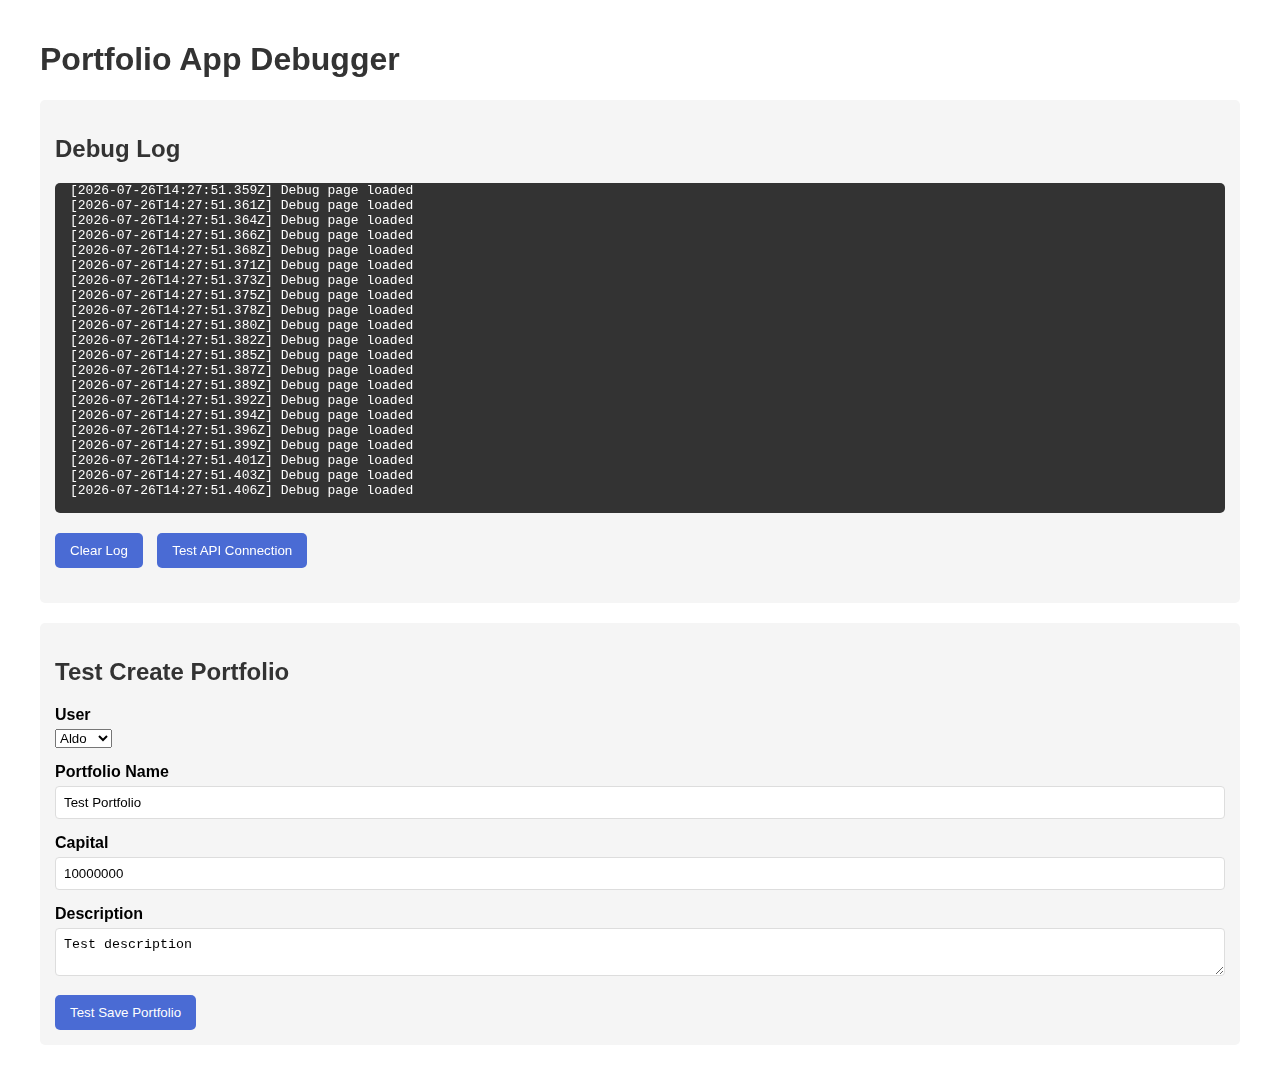
<file: debug.html>
<!DOCTYPE html>
<html lang="en">
<head>
    <meta charset="UTF-8">
    <meta name="viewport" content="width=device-width, initial-scale=1.0">
    <title>Portfolio App Debug</title>
    <style>
        body {
            font-family: Arial, sans-serif;
            max-width: 1200px;
            margin: 0 auto;
            padding: 20px;
        }
        h1, h2 {
            color: #333;
        }
        .debug-panel {
            background-color: #f5f5f5;
            border-radius: 5px;
            padding: 15px;
            margin-bottom: 20px;
        }
        .debug-log {
            background-color: #333;
            color: #fff;
            font-family: monospace;
            padding: 15px;
            border-radius: 5px;
            height: 300px;
            overflow-y: auto;
            margin-bottom: 20px;
        }
        .debug-controls {
            margin-bottom: 20px;
        }
        button {
            background-color: #4a6bd4;
            color: white;
            border: none;
            padding: 10px 15px;
            border-radius: 5px;
            cursor: pointer;
            margin-right: 10px;
        }
        button:hover {
            background-color: #3a53a5;
        }
        .form-group {
            margin-bottom: 15px;
        }
        label {
            display: block;
            margin-bottom: 5px;
            font-weight: bold;
        }
        input, textarea {
            width: 100%;
            padding: 8px;
            border: 1px solid #ddd;
            border-radius: 4px;
            box-sizing: border-box;
        }
        .test-result {
            margin-top: 10px;
            padding: 10px;
            border-radius: 4px;
        }
        .success {
            background-color: #d4edda;
            color: #155724;
        }
        .error {
            background-color: #f8d7da;
            color: #721c24;
        }
    </style>
</head>
<body>
    <h1>Portfolio App Debugger</h1>
    
    <div class="debug-panel">
        <h2>Debug Log</h2>
        <div id="debug-log" class="debug-log"></div>
        <div class="debug-controls">
            <button id="clear-log">Clear Log</button>
            <button id="test-connection">Test API Connection</button>
        </div>
    </div>
    
    <div class="debug-panel">
        <h2>Test Create Portfolio</h2>
        <form id="test-form">
            <div class="form-group">
                <label for="test-user">User</label>
                <select id="test-user">
                    <option value="aldo">Aldo</option>
                    <option value="uchie">Uchie</option>
                </select>
            </div>
            <div class="form-group">
                <label for="test-name">Portfolio Name</label>
                <input type="text" id="test-name" value="Test Portfolio">
            </div>
            <div class="form-group">
                <label for="test-capital">Capital</label>
                <input type="number" id="test-capital" value="10000000">
            </div>
            <div class="form-group">
                <label for="test-description">Description</label>
                <textarea id="test-description">Test description</textarea>
            </div>
            <button type="submit">Test Save Portfolio</button>
        </form>
        <div id="test-result"></div>
    </div>

    <script>
        // Debug logging
        const debugLog = document.getElementById('debug-log');
        
        function log(message, type = 'info') {
            const timestamp = new Date().toISOString();
            let formattedMessage = message;
            
            if (typeof message === 'object') {
                formattedMessage = JSON.stringify(message, null, 2);
            }
            
            const logEntry = document.createElement('div');
            logEntry.classList.add(type);
            logEntry.innerHTML = `<span class="timestamp">[${timestamp}]</span> ${formattedMessage}`;
            debugLog.appendChild(logEntry);
            debugLog.scrollTop = debugLog.scrollHeight;
            
            // Also log to console
            console[type](message);
        }
        
        // Override console methods
        const originalConsole = {
            log: console.log,
            error: console.error,
            warn: console.warn,
            info: console.info
        };
        
        console.log = function() {
            originalConsole.log.apply(console, arguments);
            log(Array.from(arguments).join(' '));
        };
        
        console.error = function() {
            originalConsole.error.apply(console, arguments);
            log(Array.from(arguments).join(' '), 'error');
        };
        
        console.warn = function() {
            originalConsole.warn.apply(console, arguments);
            log(Array.from(arguments).join(' '), 'warn');
        };
        
        console.info = function() {
            originalConsole.info.apply(console, arguments);
            log(Array.from(arguments).join(' '), 'info');
        };
        
        // Clear log
        document.getElementById('clear-log').addEventListener('click', () => {
            debugLog.innerHTML = '';
        });
        
        // Test API connection
        document.getElementById('test-connection').addEventListener('click', async () => {
            try {
                log('Testing API connection...');
                const apiUrl = 'http://127.0.0.1:5001/api/portfolios';
                
                const response = await fetch(apiUrl);
                const data = await response.json();
                
                log('API Connection successful');
                log(data);
            } catch (error) {
                log(`API Connection error: ${error.message}`, 'error');
            }
        });
        
        // Test form submission
        document.getElementById('test-form').addEventListener('submit', async (e) => {
            e.preventDefault();
            
            const testResult = document.getElementById('test-result');
            testResult.innerHTML = '';
            testResult.className = 'test-result';
            
            const portfolioData = {
                user: document.getElementById('test-user').value,
                name: document.getElementById('test-name').value,
                capital: parseFloat(document.getElementById('test-capital').value),
                monthlyInterest: Array(12).fill(0),
                description: document.getElementById('test-description').value
            };
            
            log('Testing portfolio creation:');
            log(portfolioData);
            
            try {
                const response = await fetch('http://127.0.0.1:5001/api/portfolios', {
                    method: 'POST',
                    headers: {
                        'Content-Type': 'application/json',
                    },
                    body: JSON.stringify(portfolioData),
                });
                
                if (!response.ok) {
                    const errorText = await response.text();
                    log(`API Error: ${response.status} ${response.statusText}`, 'error');
                    log(errorText, 'error');
                    
                    testResult.textContent = `Error: ${response.status} ${response.statusText}`;
                    testResult.classList.add('error');
                    return;
                }
                
                const result = await response.json();
                log('Portfolio created successfully:');
                log(result);
                
                testResult.textContent = 'Portfolio created successfully!';
                testResult.classList.add('success');
            } catch (error) {
                log(`Error: ${error.message}`, 'error');
                testResult.textContent = `Error: ${error.message}`;
                testResult.classList.add('error');
            }
        });
        
        // Initial log
        log('Debug page loaded');
    </script>
</body>
</html>
</file>
